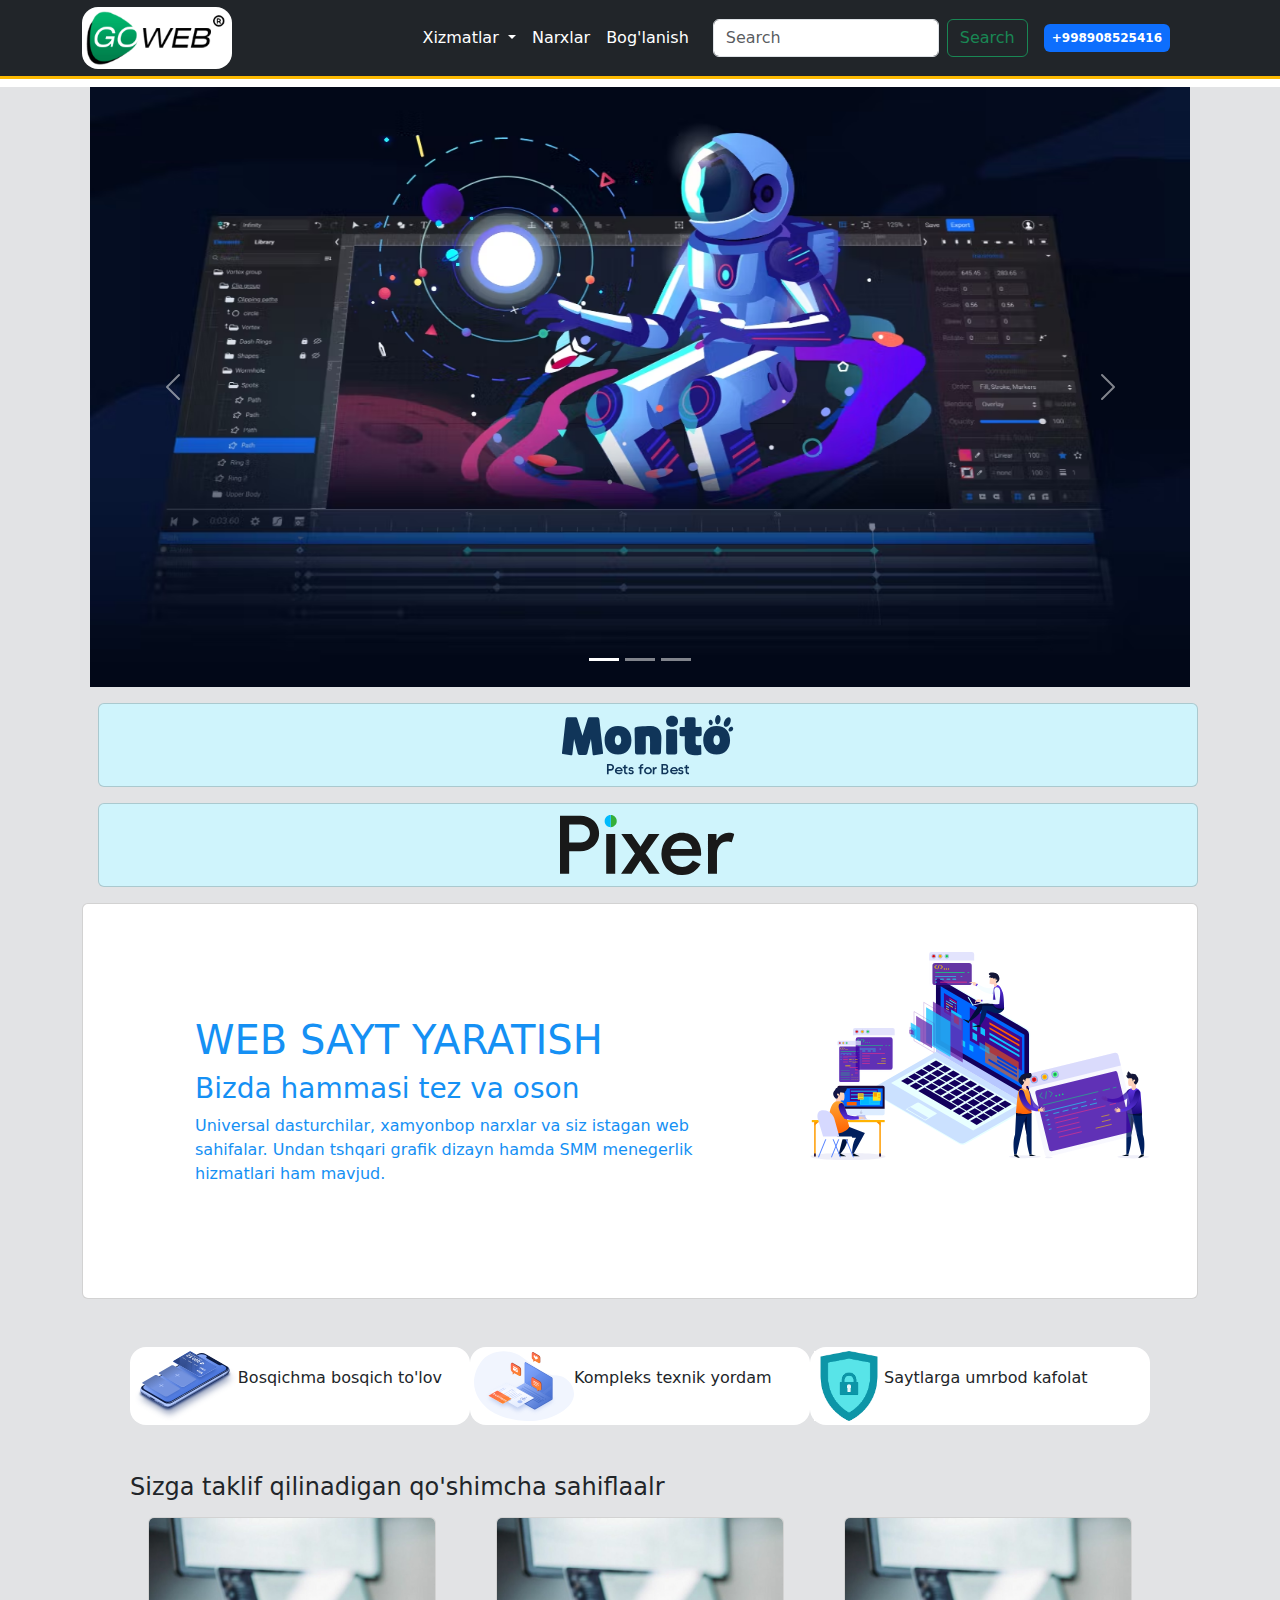
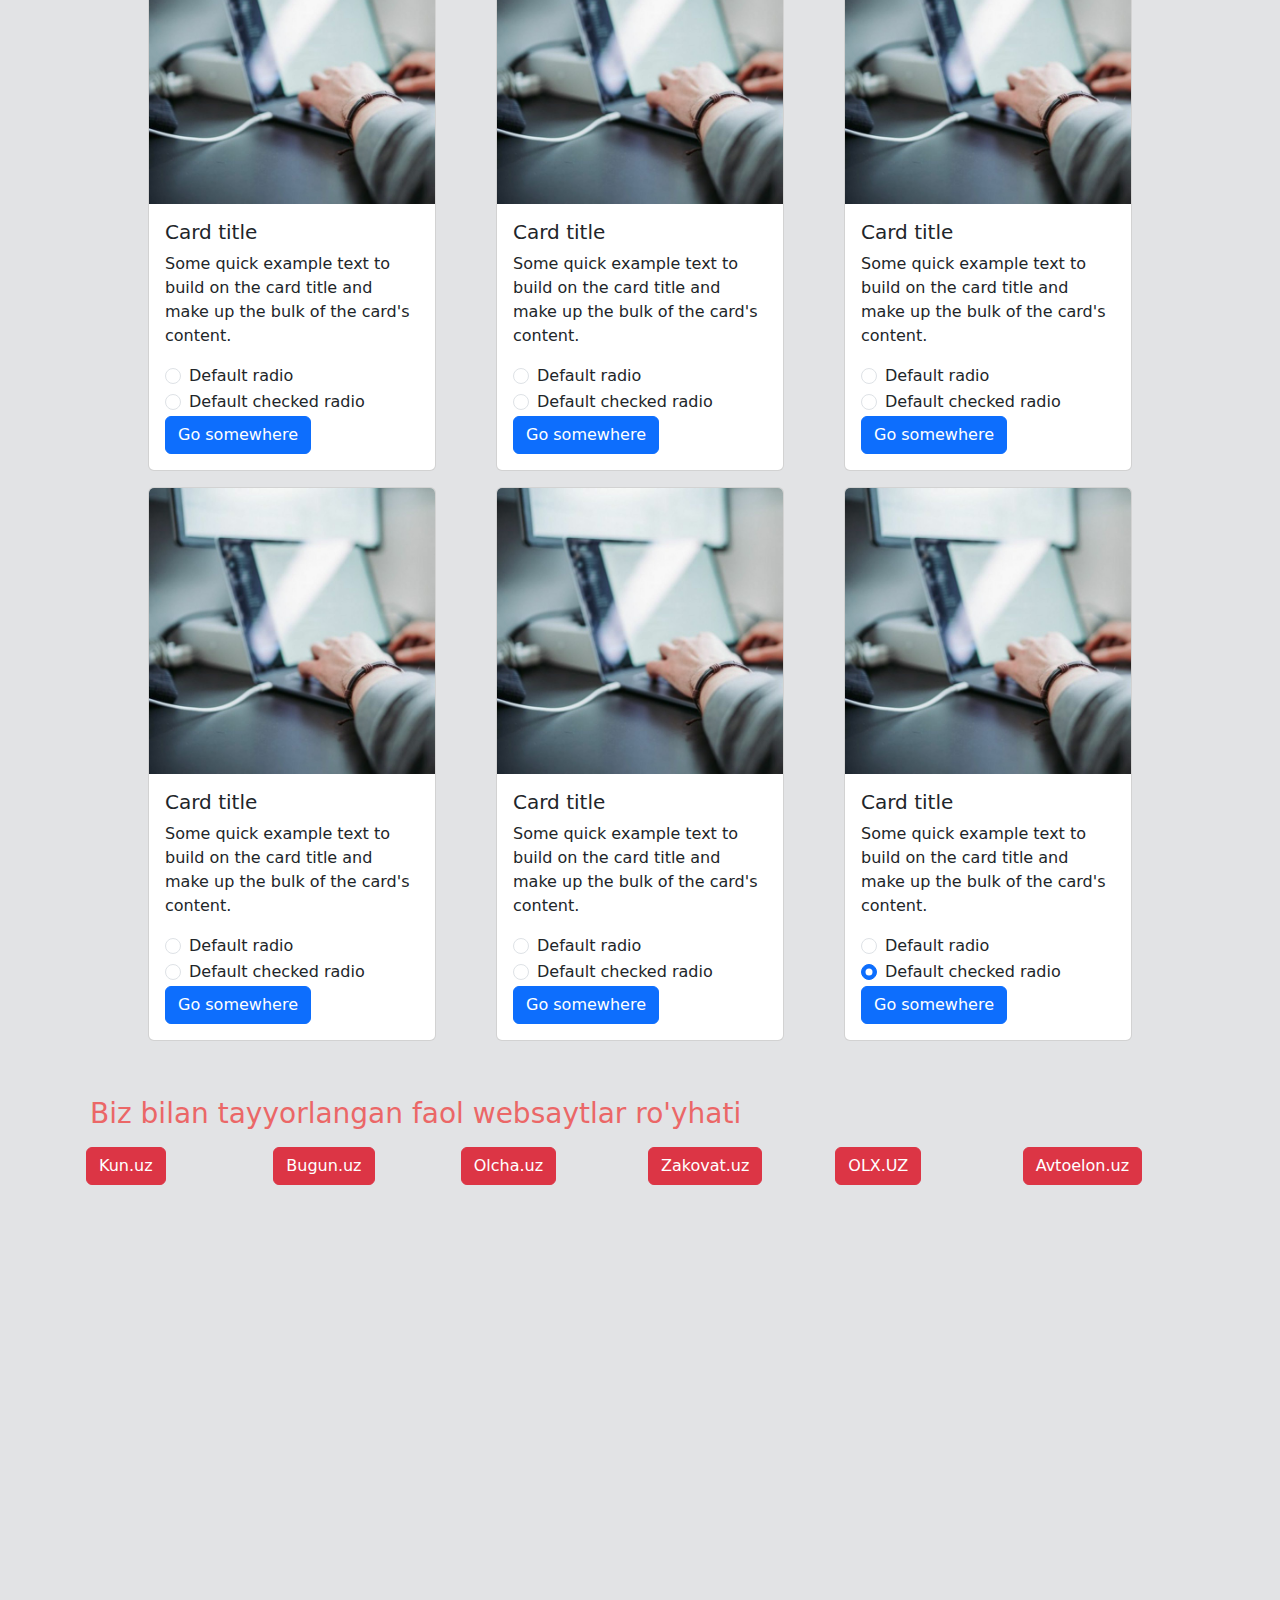
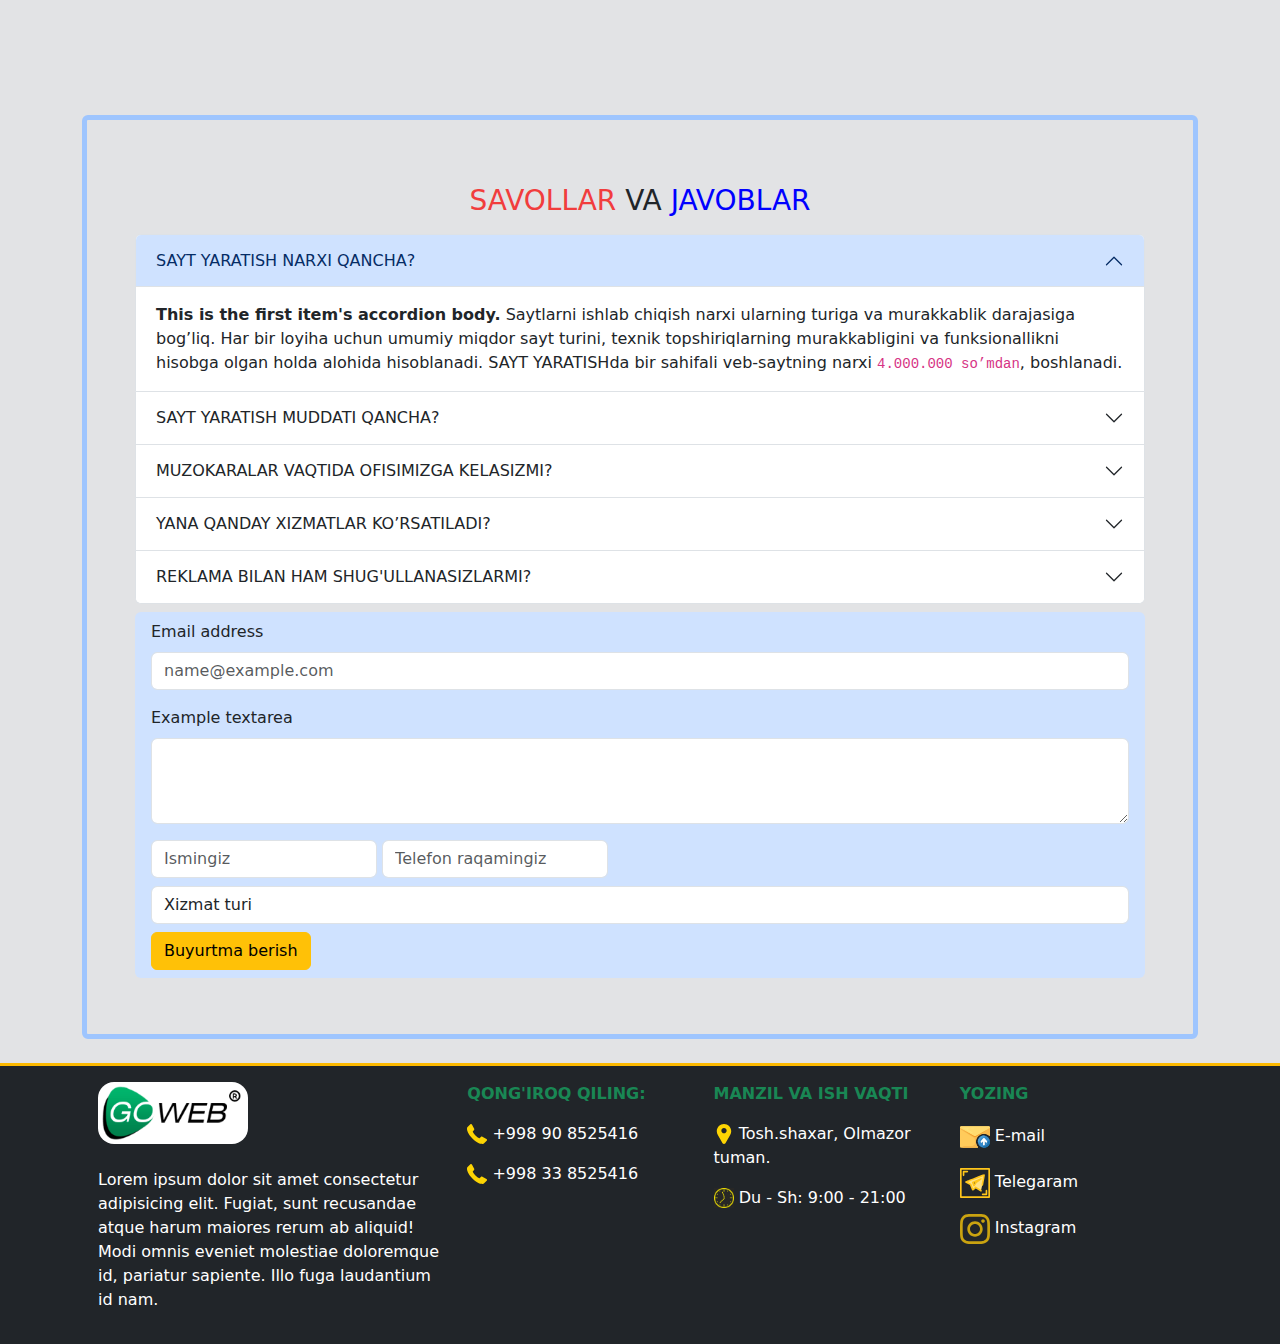
<file: index.html>
<!DOCTYPE html>
<html lang="en">

<head>
    <meta charset="UTF-8">
    <meta http-equiv="X-UA-Compatible" content="IE=edge">
    <meta name="viewport" content="width=device-width, initial-scale=1.0">
    <link href="https://cdn.jsdelivr.net/npm/bootstrap@5.3.0-alpha1/dist/css/bootstrap.min.css" rel="stylesheet"
        integrit4="sha384-GLhlTQ8iRABdZLl6O3oVMWSktQOp6b7In1Zl3/Jr59b6EGGoI1aFkw7cmDA6j6gD" crossorigin="anonymous">
    <link href="https://cdn.jsdelivr.net/npm/bootstrap@5.3.0-alpha1/dist/css/bootstrap.min.css" rel="stylesheet"
        integrity="sha384-GLhlTQ8iRABdZLl6O3oVMWSktQOp6b7In1Zl3/Jr59b6EGGoI1aFkw7cmDA6j6gD" crossorigin="anonymous">
    <!-- <link rel ="steet" hre-top=" ./styles/css/main.css"> -->
    <title>Document</title>
    <style>
        .bakgraund{
            background-color: rgb(203, 198, 198);
        }
        .border1{
            border-top: 3px solid #fcb900;
        }
        .border2{
            border-bottom: 3px solid #fcb900;
        }
    </style>
</head>

<body>
    <div class="border2 bg-dark">

    
    <header class="container-md d-flex  align-items-center justify-content-between">
        <nav class="">
            <a  href="./index.html"><img class="p-1  rounded-4 bg-white" src="./imge/logo.png" width="150" alt="reand"></a>

        </nav>
        <nav class="navbar navbar-expand-lg  ">
            <div class="container-fluid">
                <button class="navbar-toggler" type="button" data-bs-toggle="collapse"
                    data-bs-target="#navbarSupportedContent" aria-controls="navbarSupportedContent"
                    aria-expanded="false" aria-label="Toggle navigation">
                    <span class="navbar-toggler-icon"></span>
                </button>
                <div class="collapse navbar-collapse" id="navbarSupportedContent">
                    <ul class="navbar-nav me-auto mb-2 mb-lg-0">
                        <li class="nav-item dropdown">
                            <a class="nav-link dropdown-toggle text-white" href="#" role="button" data-bs-toggle="dropdown"
                                aria-expanded="false">
                               Xizmatlar
                            </a>
                            <ul class="dropdown-menu">
                                <li><a class="dropdown-item" href="#">SAYT YARATISH</a></li>
                                <li><a class="dropdown-item" href="#">SAYT RIVOJLANTIRISH VA REKLAMA</a></li>
                                <li>
                                </li>
                                <li><a class="dropdown-item" href="#">QO'LLAB QUVVATLASH</a></li>
                                <li><a class="dropdown-item" href="#">BOT VA MOBIL ILOVA YARATISH</a></li>
                                <li><a class="dropdown-item" href="#">BRENDING</a></li>
                                <li><a class="dropdown-item" href="#">SMM XIZMATLARI</a></li>
                            </ul>
                        </li>
                        <li class="nav-item">
                            <a class="nav-link active text-white" aria-current="page" href="./narxlar.html">Narxlar</a>
                        </li>
                        <li class="nav-item">
                            <a class="nav-link text-white" href="./bog'lanish.html">Bog'lanish</a>
                        </li>
                        
                        <li class="nav-item">
                            <a class="nav-link disabled"></a>
                        </li>
                    </ul>
                    <form class="d-flex" role="search">
                        <input class="form-control me-2" type="search" placeholder="Search" aria-label="Search">
                        <button class="btn btn-outline-success" type="submit">Search</button>
                    </form>
                    <div class="p-3">
                        <a class="bg-primary p-2 badge text-bg-primary" style="text-decoration: none;" href="tel:998908525416">+998908525416</a>
                    </div>
                </div>
            </div>
        </nav>

    </header>
</div>
   <div class=" bg-secondary-subtle">
    <section class="container-md m">
        <div id="carouselExampleIndicators" class="carousel slide m-2">
            <div class="carousel-indicators">
                <button type="button" data-bs-target="#carouselExampleIndicators" data-bs-slide-to="0" class="active"
                    aria-current="true" aria-label="Slide 1"></button>
                <button type="button" data-bs-target="#carouselExampleIndicators" data-bs-slide-to="1"
                    aria-label="Slide 2"></button>
                <button type="button" data-bs-target="#carouselExampleIndicators" data-bs-slide-to="2"
                    aria-label="Slide 3"></button>
            </div>
            <div class="carousel-inner" style="margin:0;">
                <div class="carousel-item active">
                    <img src="./imge/pp.avif" class="d-block w-100" height="600" alt="...">
                </div>
                <div class="carousel-item">
                    <img src="./imge/po.jpg" class="d-block w-100" height="600" alt="...">
                </div>
                <div class="carousel-item">
                    <img src="./imge/pi.jpg" class="d-block w-100" height="600" alt="...">
                </div>
            </div>
            <button class="carousel-control-prev" type="button" data-bs-target="#carouselExampleIndicators"
                data-bs-slide="prev">
                <span class="carousel-control-prev-icon" aria-hidden="true"></span>
                <span class="visually-hidden">Previous</span>
            </button>
            <button class="carousel-control-next" type="button" data-bs-target="#carouselExampleIndicators"
                data-bs-slide="next">
                <span class="carousel-control-next-icon" aria-hidden="true"></span>
                <span class="visually-hidden">Next</span>
            </button>
        </div>
        <div class="justify-content-around m-2 row ">
            <div class="m-2 card bg-info-subtle text-center rounded p-1"><a class="btn  "
                    href="https://fabulous-mermaid-b9a0db.netlify.app"><img src="./imge/Frame.svg" height="60"
                        alt=""></a></div>
            <div class="m-2 card bg-info-subtle text-center rounded p-1"><a class="btn  "
                    href="https://n-93-1-oy-imtihon.netlify.app/"><img src="./imge/pixer-logo.svg" height="60"
                        alt=""></a></div>
        </div>

    </section>
    <section class="container-md  ">
        <div class="card p-5 mb-3 d-flex justify-content-between" style="max-width: 1300px; color:rgb(21, 144, 244)">
            <div class="row g-0">
                <div class="col-md-8 p-5">
                    <div class="card-body">
                        <h1 class="card-title">WEB SAYT YARATISH</h1>
                        <H3 class="card-title">Bizda hammasi tez va oson</H3>
                        <p class="card-text">Universal dasturchilar, xamyonbop narxlar va siz istagan web sahifalar.
                            Undan tshqari grafik dizayn
                            hamda SMM menegerlik hizmatlari ham mavjud.</p>
                    </div>
                </div>
                <div class="col-md-4 ">
                    <img src="./imge/section-1-bg.svg" width="700" class="img-fluid rounded-start" alt="...">
                </div>
            </div>
        </div>

        <div class="justify-content-around m-5 row">
            <div class="d-flex align-items-center p-1 rounded-4 bg-white d-flex col">
                <img src="./imge/FirstScreenDigital.svg" height="70" alt="">
                <p>Bosqichma bosqich to'lov</p>
            </div>
            <div class="d-flex align-items-center p-1 rounded-4 bg-white d-flex col">
                <img src="./imge/rkoNew.svg" height="70" alt="">
                <p>Kompleks texnik yordam</p>
            </div>
            <div class="d-flex align-items-center p-1 rounded-4 bg-white d-flex col">
                <img src="./imge/images (1).png" height="70" alt="">
                <p>Saytlarga umrbod kafolat</p>
            </div>
        </div>
    </section>
    <section class="container-md  ">
        <div class="m-5 w-150">
            <h4>Sizga taklif qilinadigan qo'shimcha sahiflaalr</h4>
            <div class="row justify-content-around ">
                <div class="p-0 m-2 card" style="width: 18rem;">

                    <img src="./imge/IMG_20200121_200524_089.jpg" class="card-img-top" alt="...">
                    <div class="card-body">
                        <h5 class="card-title">Card title</h5>
                        <p class="card-text">Some quick example text to build on the card title and make up the bulk of
                            the card's content.</p>
                        <div class="form-check">
                            <input class="form-check-input" type="radio" name="flexRadioDefault" id="flexRadioDefault1">
                            <label class="form-check-label" for="flexRadioDefault1">
                                Default radio
                            </label>
                        </div>
                        <div class="form-check">
                            <input class="form-check-input" type="radio" name="flexRadioDefault" id="flexRadioDefault2"
                                checked>
                            <label class="form-check-label" for="flexRadioDefault2">
                                Default checked radio
                            </label>
                        </div>
                        <a href="./first.html" class="btn btn-primary">Go somewhere</a>
                    </div>
                </div>
                <div class="p-0 m-2 card" style="width: 18rem;">

                    <img src="./imge/IMG_20200121_200524_089.jpg" class="card-img-top" alt="...">
                    <div class="card-body">
                        <h5 class="card-title">Card title</h5>
                        <p class="card-text">Some quick example text to build on the card title and make up the bulk of
                            the card's content.</p>
                        <div class="form-check">
                            <input class="form-check-input" type="radio" name="flexRadioDefault" id="flexRadioDefault1">
                            <label class="form-check-label" for="flexRadioDefault1">
                                Default radio
                            </label>
                        </div>
                        <div class="form-check">
                            <input class="form-check-input" type="radio" name="flexRadioDefault" id="flexRadioDefault2"
                                checked>
                            <label class="form-check-label" for="flexRadioDefault2">
                                Default checked radio
                            </label>
                        </div>
                        <a href="./second.html" class="btn btn-primary">Go somewhere</a>
                    </div>
                </div>
                <div class="p-0 m-2 card" style="width: 18rem;">

                    <img src="./imge/IMG_20200121_200524_089.jpg" class="card-img-top" alt="...">
                    <div class="card-body">
                        <h5 class="card-title">Card title</h5>
                        <p class="card-text">Some quick example text to build on the card title and make up the bulk of
                            the card's content.</p>
                        <div class="form-check">
                            <input class="form-check-input" type="radio" name="flexRadioDefault" id="flexRadioDefault1">
                            <label class="form-check-label" for="flexRadioDefault1">
                                Default radio
                            </label>
                        </div>
                        <div class="form-check">
                            <input class="form-check-input" type="radio" name="flexRadioDefault" id="flexRadioDefault2"
                                checked>
                            <label class="form-check-label" for="flexRadioDefault2">
                                Default checked radio
                            </label>
                        </div>
                        <a href="./third.html" class="btn btn-primary">Go somewhere</a>
                    </div>
                </div>
            </div>
            <div class="row justify-content-around ">
                <div class="p-0 m-2 card" style="width: 18rem;">

                    <img src="./imge/IMG_20200121_200524_089.jpg" class="card-img-top" alt="...">
                    <div class="card-body">
                        <h5 class="card-title">Card title</h5>
                        <p class="card-text">Some quick example text to build on the card title and make up the bulk of
                            the card's content.</p>
                        <div class="form-check">
                            <input class="form-check-input" type="radio" name="flexRadioDefault" id="flexRadioDefault1">
                            <label class="form-check-label" for="flexRadioDefault1">
                                Default radio
                            </label>
                        </div>
                        <div class="form-check">
                            <input class="form-check-input" type="radio" name="flexRadioDefault" id="flexRadioDefault2"
                                checked>
                            <label class="form-check-label" for="flexRadioDefault2">
                                Default checked radio
                            </label>
                        </div>
                        <a href="./fourth.html" class="btn btn-primary">Go somewhere</a>
                    </div>
                </div>
                <div class="p-0 m-2 card" style="width: 18rem;">

                    <img src="./imge/IMG_20200121_200524_089.jpg" class="card-img-top" alt="...">
                    <div class="card-body">
                        <h5 class="card-title">Card title</h5>
                        <p class="card-text">Some quick example text to build on the card title and make up the bulk of
                            the card's content.</p>
                        <div class="form-check">
                            <input class="form-check-input" type="radio" name="flexRadioDefault" id="flexRadioDefault1">
                            <label class="form-check-label" for="flexRadioDefault1">
                                Default radio
                            </label>
                        </div>
                        <div class="form-check">
                            <input class="form-check-input" type="radio" name="flexRadioDefault" id="flexRadioDefault2"
                                checked>
                            <label class="form-check-label" for="flexRadioDefault2">
                                Default checked radio
                            </label>
                        </div>
                        <a href="./fifth.html" class="btn btn-primary">Go somewhere</a>
                    </div>
                </div>
                <div class="p-0 m-2 card" style="width: 18rem;">

                    <img src="./imge/IMG_20200121_200524_089.jpg" class="card-img-top" alt="...">
                    <div class="card-body">
                        <h5 class="card-title">Card title</h5>
                        <p class="card-text">Some quick example text to build on the card title and make up the bulk of
                            the card's content.</p>
                        <div class="form-check">
                            <input class="form-check-input" type="radio" name="flexRadioDefault" id="flexRadioDefault1">
                            <label class="form-check-label" for="flexRadioDefault1">
                                Default radio
                            </label>
                        </div>
                        <div class="form-check">
                            <input class="form-check-input" type="radio" name="flexRadioDefault" id="flexRadioDefault2"
                                checked>
                            <label class="form-check-label" for="flexRadioDefault2">
                                Default checked radio
                            </label>
                        </div>
                        <a href="./zero.html" class="btn btn-primary">Go somewhere</a>
                    </div>
                </div>
            </div>
        </div>
        
    </section>
    <section class="container-md  ">
        <div class="m-2">

       
        <div class="row justify-content-around ">
            <h3 style="color: rgb(235, 103, 103);">Biz bilan tayyorlangan faol websaytlar ro'yhati</h3>
            <div class="col p-2"><a class="btn btn-danger" href="https://kun.uz/">Kun.uz</a></div>
            <div class="col p-2"><a class="btn btn-danger" href="https://bugun.uz/">Bugun.uz</a></div>
            <div class="col p-2"><a class="btn btn-danger" href="https://olcha.uz/ru">Olcha.uz</a></div>
            <div class="col p-2"><a class="btn btn-danger" href="https://zakovat.uz/">Zakovat.uz</a></div>
            <div class="col p-2"><a class="btn btn-danger" href="https://www.olx.uz/">OLX.UZ</a></div>
            <div class="col p-2"><a class="btn btn-danger"
                    href="https://avtoelon.uz/?utm_source=google&utm_medium=cpc&utm_campaign=10106798340_brand_avtoelon_eng&utm_content=436464226001||99525276417||&utm_term=avtoelon%20uz&gclid=CjwKCAiA5sieBhBnEiwAR9oh2kJx1v1W6-1t1qCqbl1cnUDd2pGbHLyQ7zZg_87FhZeD7yjfRnzbmBoC17gQAvD_BwE">Avtoelon.uz</a>
            </div>
        </div>
        <div class="row  sha384-GLhlTQ8iRABdZLl6O3oVMWSktQOp6b7In1Zl3 justify-content-around">
            <div class="col">
                <iframe width="400" style="border-radius: 12px;" height="250"
                    src="https://www.youtube.com/embed/XYxyZ7B6qnI" title="YouTube video player" frameborder="0"
                    allow="accelerometer; autoplay; clipboard-write; encrypted-media; gyroscope; picture-in-picture; web-share"
                    allowfullscreen></iframe>

            </div>
            <div class="col">
                <iframe width="400" style="border-radius: 12px;" height="250"
                    src="https://www.youtube.com/embed/XYxyZ7B6qnI" title="YouTube video player" frameborder="0"
                    allow="accelerometer; autoplay; clipboard-write; encrypted-media; gyroscope; picture-in-picture; web-share"
                    allowfullscreen></iframe>

            </div>
            <div class="col">
                <iframe width="400" style="border-radius: 12px;" height="250"
                    src="https://www.youtube.com/embed/XYxyZ7B6qnI" title="YouTube video player" frameborder="0"
                    allow="accelerometer; autoplay; clipboard-write; encrypted-media; gyroscope; picture-in-picture; web-share"
                    allowfullscreen></iframe>

            </div>

        </div>
    </div>
    </section>
    <section class="container-md  ">
        <div class="border border-5 border-primary-subtle rounded  p-5">
            <div class="">
                <h3 class="m-3 text-center"><span style="color: rgb(241, 61, 61);">SAVOLLAR</span> VA <span
                        style="color:blue ;">JAVOBLAR</span></h3>
                <div class="accordion" id="accordionPanelsStayOpenExample">
                    <div class="accordion-item">
                        <h2 class="accordion-header" id="panelsStayOpen-headingOne">
                            <button class="accordion-button" type="button" data-bs-toggle="collapse"
                                data-bs-target="#panelsStayOpen-collapseOne" aria-expanded="true"
                                aria-controls="panelsStayOpen-collapseOne">
                                SAYT YARATISH NARXI QANCHA?
                            </button>
                        </h2>
                        <div id="panelsStayOpen-collapseOne" class="accordion-collapse collapse show"
                            aria-labelledby="panelsStayOpen-headingOne">
                            <div class="accordion-body">
                                <strong>This is the first item's accordion body.</strong> Saytlarni ishlab chiqish narxi
                                ularning turiga va murakkablik darajasiga bog’liq. Har bir loyiha uchun umumiy miqdor
                                sayt
                                turini, texnik topshiriqlarning murakkabligini va funksionallikni hisobga olgan holda
                                alohida hisoblanadi. SAYT YARATISHda bir sahifali veb-saytning narxi

                                <code> 4.000.000 so’mdan</code>, boshlanadi.
                            </div>
                        </div>
                    </div>
                    <div class="accordion-item">
                        <h2 class="accordion-header" id="panelsStayOpen-headingTwo">
                            <button class="accordion-button collapsed" type="button" data-bs-toggle="collapse"
                                data-bs-target="#panelsStayOpen-collapseTwo" aria-expanded="false"
                                aria-controls="panelsStayOpen-collapseTwo">
                                SAYT YARATISH MUDDATI QANCHA?
                            </button>
                        </h2>
                        <div id="panelsStayOpen-collapseTwo" class="accordion-collapse collapse"
                            aria-labelledby="panelsStayOpen-headingTwo">
                            <div class="accordion-body">
                                <strong>This is the second item's accordion body.</strong>To’liq tayyor holdagi
                                veb-saytlarni yaratish muddati xar xil bo’lishi va loyiha turiga qarab farq qilishi
                                mumkin.
                                Eng oddiy saytni ishga tushirish uchun
                                <code> 7 ish kuni </code>kerak bo’ladi.
                            </div>
                        </div>
                    </div>
                    <div class="accordion-item">
                        <h2 class="accordion-header" id="panelsStayOpen-headingThree">
                            <button class="accordion-button collapsed" type="button" data-bs-toggle="collapse"
                                data-bs-target="#panelsStayOpen-collapseThree" aria-expanded="false"
                                aria-controls="panelsStayOpen-collapseThree">
                                MUZOKARALAR VAQTIDA OFISIMIZGA KELASIZMI?
                            </button>
                        </h2>
                        <div id="panelsStayOpen-collapseThree" class="accordion-collapse collapse"
                            aria-labelledby="panelsStayOpen-headingThree">
                            <div class="accordion-body">
                                <strong>This is the third item's accordion body.</strong>Ha, albatta. Tafsilotlarini
                                muhokama qilish uchun ofisizga tashrif buyurishdan xursand bo’lamiz.
                            </div>
                        </div>
                    </div>
                    <div class="accordion-item">
                        <h2 class="accordion-header" id="panelsStayOpen-headingThree">
                            <button class="accordion-button collapsed" type="button" data-bs-toggle="collapse"
                                data-bs-target="#panelsStayOpen-collapseThree" aria-expanded="false"
                                aria-controls="panelsStayOpen-collapseThree">
                                YANA QANDAY XIZMATLAR KO’RSATILADI?
                            </button>
                        </h2>
                        <div id="panelsStayOpen-collapseThree" class="accordion-collapse collapse"
                            aria-labelledby="panelsStayOpen-headingThree">
                            <div class="accordion-body">
                                <strong>This is the third item's accordion body.</strong>SAYT YARATISH raqamli agentligi
                                mijozlarga internet-loyihalarni ishlab chiqish va rivojlantirish bo’yicha xizmatlarning
                                to’liq paketini taqdim etishni kafolatlaydi. Ushbu standart xizmatlardan tashqari, biz
                                «Xizmatlar» bo’limida topishingiz mumkin bo’lgan bir nechta boshqa sohalar bo’yicha
                                ishlaymiz.
                            </div>
                        </div>
                    </div>
                    <div class="accordion-item">
                        <h2 class="accordion-header" id="panelsStayOpen-headingThree">
                            <button class="accordion-button collapsed" type="button" data-bs-toggle="collapse"
                                data-bs-target="#panelsStayOpen-collapseThree" aria-expanded="false"
                                aria-controls="panelsStayOpen-collapseThree">
                                REKLAMA BILAN HAM SHUG'ULLANASIZLARMI?
                            </button>
                        </h2>
                        <div id="panelsStayOpen-collapseThree" class="accordion-collapse collapse"
                            aria-labelledby="panelsStayOpen-headingThree">
                            <div class="accordion-body">
                                <strong>This is the third item's accordion body.</strong>Albatta, qidiruv tizimlari
                                (Google,
                                Yandex) va ijtimoiy tarmoqlarda (Facebook, Instagram) reklama berish xizmatini
                                ko’rsatamiz
                            </div>
                        </div>
                    </div>
                </div>
            </div>
            <div class="bg-primary-subtle rounded">
                <form action="/order" class="form" id="form" method="post"></form>
                <div class="p-2 m-2">
                    <div class="mb-3">
                        <label for="exampleFormControlInput1" class="form-label">Email address</label>
                        <input type="email" class="form-control" id="exampleFormControlInput1"
                            placeholder="name@example.com">
                    </div>
                    <div class="mb-3">
                        <label for="exampleFormControlTextarea1" class="form-label">Example textarea</label>
                        <textarea class="form-control" id="exampleFormControlTextarea1" rows="3"></textarea>
                    </div>

                    <label for="ism" class="form-label">
                        <input type="text" required="" class="form-control" name="ism" placeholder="Ismingiz">
                    </label>
                    <label for="telefon" class="form-label">
                        <input type="tel" required="" class="form-control" name="telefon"
                            placeholder="Telefon raqamingiz">
                    </label>
                    <select name="menu" required="" id="" class="form-control form-label">
                        <option value="Xizmat turi" selected="" disabled="">Xizmat turi</option>
                        <option value="Vebsayt tuzish">Vebsayt tuzish</option>
                        <option value="Telegram bot">Telegram bot</option>
                        <option value="SMM">SMM</option>
                        <option value="Grafik dizayn">Grafik dizayn</option>
                        <option value="CRM tizimlar">CRM tizimlar</option>
                    </select>
                    <button type="button" class="btn btn-warning" href="">Buyurtma berish</button>
                    </form>
                </div>
            </div>
        </div>
    </section>
    <br>
   </div>
    <footer class=" border1 bg-dark bg-warning">
        <div class=" container-md ">
            <div class="p-3 text-white row">

                <div class="brand col-md-4 ">
                    <a href="./index.html"><img src="./imge/logo.png" class="p-1  rounded-4 bg-white" width="150" alt="reand"></a>
                    <br>
                    <br>
                    <p class="">Lorem ipsum dolor sit amet consectetur adipisicing elit. Fugiat, sunt recusandae atque harum maiores rerum ab aliquid! Modi omnis eveniet molestiae doloremque id, pariatur sapiente. Illo fuga laudantium id nam.</p>
                </div>
                <div class="col">
                    <p><strong class="text-success">QONG'IROQ QILING:</strong></p>
                    <p><a class="text-white" style="text-decoration: none;" href="tel:998908525416"><img src="./imge/phone.svg" width="20" alt=""> +998 90 8525416</a></p>
                    <p><a class="text-white" style="text-decoration: none;" href="tel:998338525416"><img src="./imge/phone.svg" width="20" alt=""> +998 33 8525416</a></p>
                </div>
                <div class="col">
                    <p><strong class="text-success">MANZIL VA ISH VAQTI</strong></p>
                    <p><img src="./imge/pin.svg" width="20" alt=""> Tosh.shaxar, Olmazor tuman.</p>
                    <p><img src="./imge/PPO.png" width="20" alt=""> Du - Sh: 9:00 - 21:00</p>
                </div>
                <div class="col">
                    <p><strong class="text-success">YOZING</strong></p>
                    <p><a class="text-white" style="text-decoration: none;" href="email:qurbonaliabdusalomov.@gmail.com"><img src="./imge/email...svg" width="30" alt=""> E-mail</a></p>
                    <p> <a class="text-white" style="text-decoration: none;" href="https://t.me/TDTU_IAT"><img src="./imge/mm.svg" width="30" alt=""> Telegaram</a></p>
                    <p><a class="text-white" style="text-decoration: none;" href="
                        https://instagram.com/abdusalomov_qurbonali_?igshid=ZDdkNTZiNTM="><img src="./imge/insta.svg" width="30" alt=""> Instagram</a></p>
                </div>
            </div>
        </div>
    </footer>
    
    <script src="https://cdn.jsdelivr.net/npm/bootstrap@5.3.0-alpha1/dist/js/bootstrap.bundle.min.js"
        integrity="sha384-w76AqPfDkMBDXo30jS1Sgez6pr3x5MlQ1ZAGC+nuZB+EYdgRZgiwxhTBTkF7CXvN"
        crossorigin="anonymous"></script>
</body>

</html>
</file>
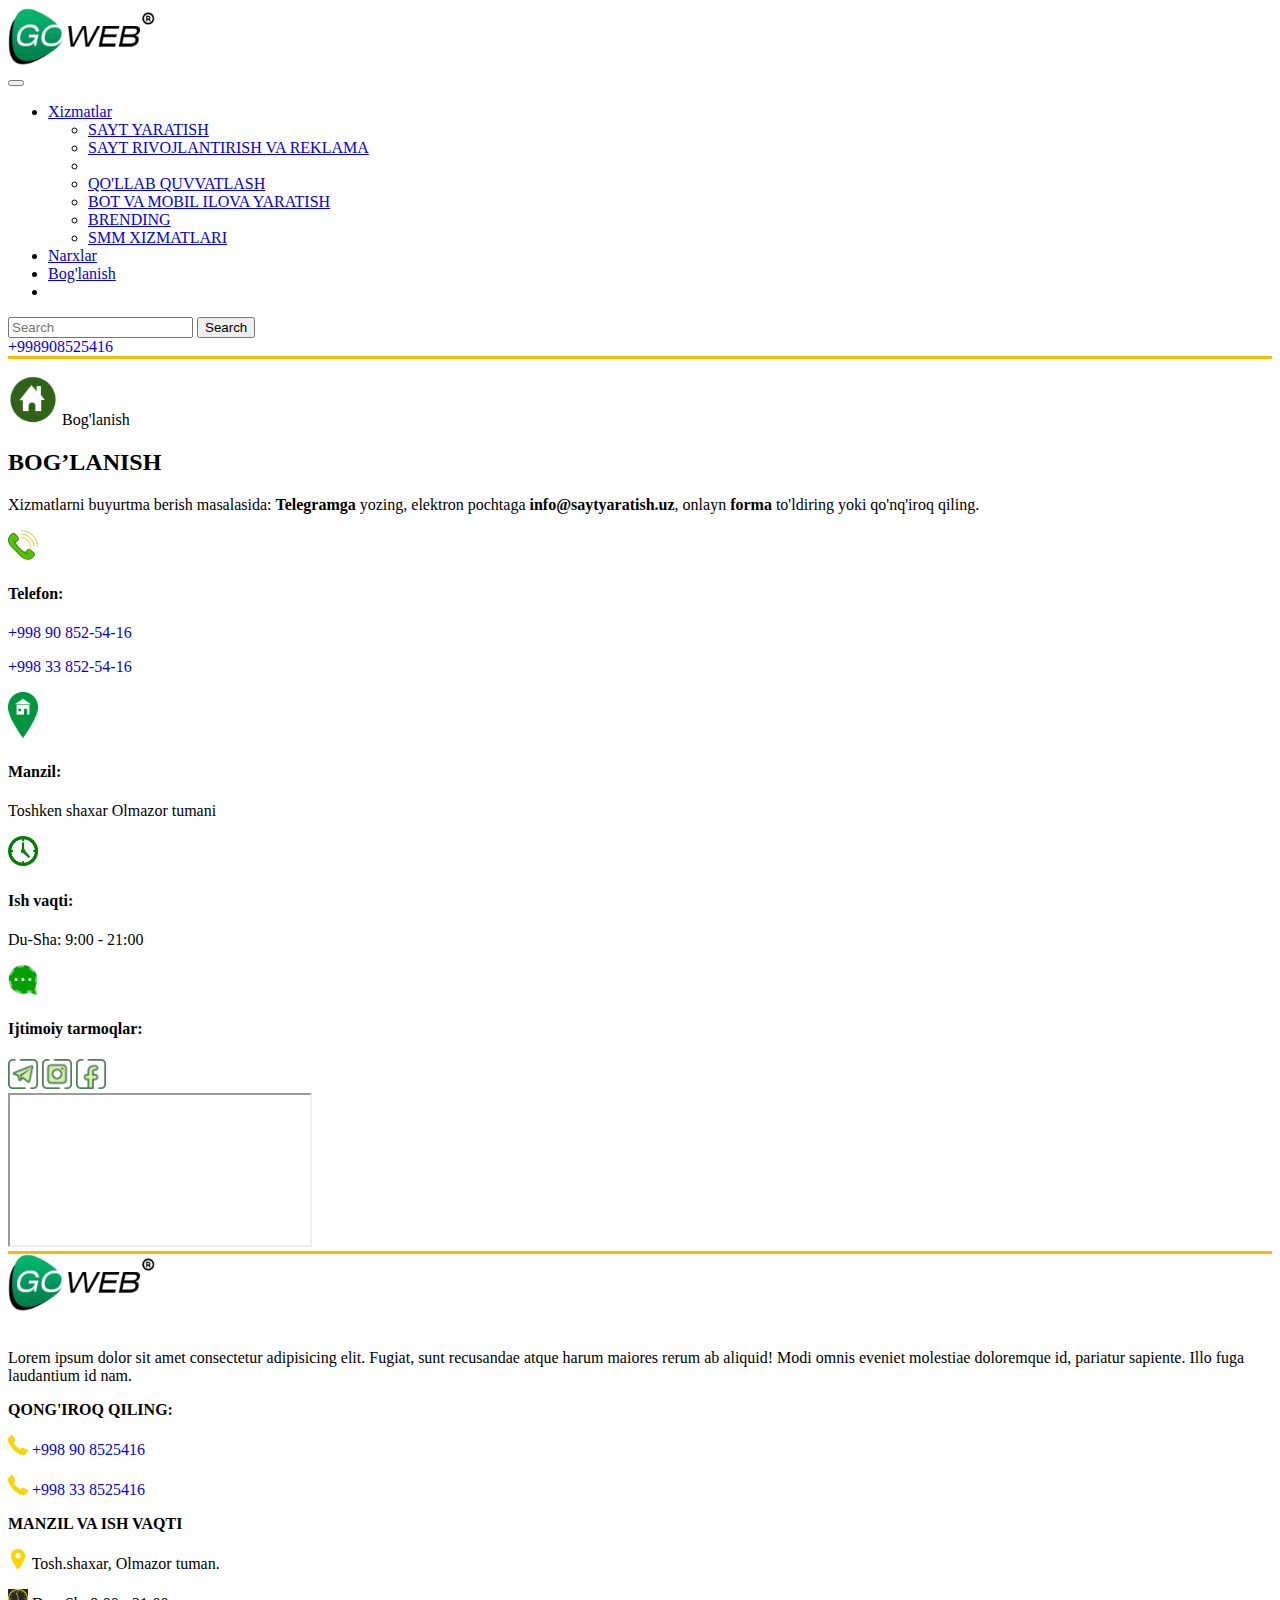
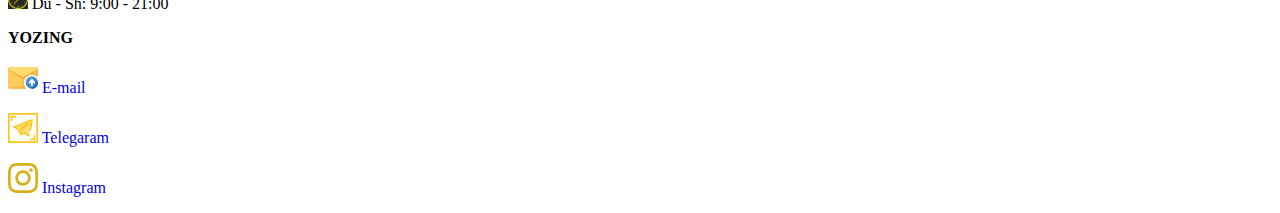
<file: bog'lanish.html>
<!DOCTYPE html>
<html lang="en">

<head>
    <meta charset="UTF-8">
    <meta http-equiv="X-UA-Compatible" content="IE=edge">
    <meta name="viewport" content="width=device-width, initial-scale=1.0">
    <link href="https://cdn.jsdelivr.net/npm/bootstrap@5.3.0-alpha1/dist/css/bootstrap.min.css" rel="stylesheet"
        integrity="sha384-GLhlTQ8iRABdZLl6O3oVMWSktQOp6b7In1Zl3/Jr59b6EGGoI1aFkw7cmDA6j6gD" crossorigin="anonymous">
    <title>Document</title>
    <style>
        .bakgraund {
            background-color: rgb(203, 198, 198);
        }

        .border1 {
            border-top: 3px solid #fcb900;
        }

        .border2 {
            border-bottom: 3px solid #fcb900;
        }
    </style>
</head>

<body>
    <div class="border2 bg-dark">


        <header class="container-md d-flex  align-items-center justify-content-between">
            <nav class="">
                <a href="./index.html"><img class="p-1  rounded-4 bg-white" src="./imge/logo.png" width="150"
                        alt="reand"></a>

            </nav>
            <nav class="navbar navbar-expand-lg  ">
                <div class="container-fluid">
                    <button class="navbar-toggler" type="button" data-bs-toggle="collapse"
                        data-bs-target="#navbarSupportedContent" aria-controls="navbarSupportedContent"
                        aria-expanded="false" aria-label="Toggle navigation">
                        <span class="navbar-toggler-icon"></span>
                    </button>
                    <div class="collapse navbar-collapse" id="navbarSupportedContent">
                        <ul class="navbar-nav me-auto mb-2 mb-lg-0">
                            <li class="nav-item dropdown">
                                <a class="nav-link dropdown-toggle text-white" href="#" role="button"
                                    data-bs-toggle="dropdown" aria-expanded="false">
                                    Xizmatlar
                                </a>
                                <ul class="dropdown-menu">
                                    <li><a class="dropdown-item" href="#">SAYT YARATISH</a></li>
                                    <li><a class="dropdown-item" href="#">SAYT RIVOJLANTIRISH VA REKLAMA</a></li>
                                    <li>
                                    </li>
                                    <li><a class="dropdown-item" href="#">QO'LLAB QUVVATLASH</a></li>
                                    <li><a class="dropdown-item" href="#">BOT VA MOBIL ILOVA YARATISH</a></li>
                                    <li><a class="dropdown-item" href="#">BRENDING</a></li>
                                    <li><a class="dropdown-item" href="#">SMM XIZMATLARI</a></li>
                                </ul>
                            </li>
                            <li class="nav-item">
                                <a class="nav-link active text-white" aria-current="page"
                                    href="./narxlar.html">Narxlar</a>
                            </li>
                            <li class="nav-item">
                                <a class="nav-link text-white" href="./bog'lanish.html">Bog'lanish</a>
                            </li>

                            <li class="nav-item">
                                <a class="nav-link disabled"></a>
                            </li>
                        </ul>
                        <form class="d-flex" role="search">
                            <input class="form-control me-2" type="search" placeholder="Search" aria-label="Search">
                            <button class="btn btn-outline-success" type="submit">Search</button>
                        </form>
                        <div class="p-3">
                            <a class="bg-primary p-2 badge text-bg-primary" style="text-decoration: none;" href="tel:998908525416">+998908525416</a>
                        </div>
                    </div>
                </div>
            </nav>

        </header>
    </div>
    <main class=" bg-secondary-subtle">
        <section class="p-3 container-md">
            <p> <a href="./index.html"><img src="./imge/o;.jpg" width="50" alt=""></a> Bog'lanish</p>

            <h2><STRONg>BOG’LANISH</STRONg></h2>

            <p>Xizmatlarni buyurtma berish masalasida: <strong class="text-success">Telegramga</strong> yozing, elektron
                pochtaga <strong class="text-success">info@saytyaratish.uz</strong>, onlayn
                <strong class="text-success">forma</strong> to'ldiring yoki qo'nq'iroq qiling.
            </p>

        </section >
        
        <section class="container-md p-2">
            <div class="row">
                <div class="col-4">
                    <div class="p-1 d-flex align-items-start">
                        <img src="./imge/phone-svgrepo-com.svg" width="30" class="m-2" alt="">
                        <div>
                        <h4 class="">Telefon:</h4>
                        <p><a class="text-secondary-emphasis" style="text-decoration: none;" href="tel:998908525416">+998 90 852-54-16</a></p>
                        <p><a class="text-secondary-emphasis" style="text-decoration: none;" href="tel:998338525416">+998 33 852-54-16</a></p>
                        </div>
                    </div>
                    <div class="p-1 d-flex align-items-start">
                        <img src="./imge/loc.png" alt="" width="30" class="m-2">
                       <div>
                        <h4>Manzil:</h4>
                        <p class="text-secondary-emphasis">Toshken shaxar Olmazor tumani</p>
                       </div>
                    </div>
                    <div class="p-1 d-flex align-items-start">
                        <img src="./imge/clocp.png" alt="" width="30" class="m-2">
                        <div>
                            <h4>Ish vaqti:</h4>
                        <p class="text-secondary-emphasis">Du-Sha: 9:00 - 21:00</p>
                        </div>
                    </div>
                    <div class="p-1 d-flex align-items-start">
                        <img src="./imge/lov.png" alt="" width="30" class="m-2">
                        <div><h4>Ijtimoiy tarmoqlar:</h4>
                            <a class="p-2" href="https://t.me/TDTU_IAT"><img src="./imge/tel.png" width="30" alt=""></a>
                            <a class="p-2" href="https://instagram.com/abdusalomov_qurbonali_?igshid=ZDdkNTZiNTM=">
                                <img src="./imge/incta.png" width="30" alt=""></a>
                            <a class="p-2" href=""><img src="./imge/ffase.png" width="30" alt=""></a>
                        </div>
    
                    </div>
                </div>
                    <iframe class="col-8 carta" src="https://www.google.com/maps/embed?pb=!1m18!1m12!1m3!1d17377.160790538022!2d69.19202993655432!3d41.352795890578726!2m3!1f0!2f0!3f0!3m2!1i1024!2i768!4f13.1!3m3!1m2!1s0x38ae8c3da3c6e5c3%3A0x9882f2a6b7329d1d!2sTDTU!5e0!3m2!1sru!2s!4v1667630657919!5m2!1sru!2s" loading="lazy" referrerpolicy="no-referrer-when-downgrade" title="carta"></iframe>
                
            </div>

        </section>
    </main>

    <footer class=" border1 bg-dark bg-warning">
        <div class=" container-md ">
            <div class="p-3 text-white row">

                <div class="brand col-md-4 ">
                    <a href="./index.html"><img src="./imge/logo.png" class="p-1  rounded-4 bg-white" width="150"
                            alt="reand"></a>
                    <br>
                    <br>
                    <p class="">Lorem ipsum dolor sit amet consectetur adipisicing elit. Fugiat, sunt recusandae atque
                        harum maiores rerum ab aliquid! Modi omnis eveniet molestiae doloremque id, pariatur sapiente.
                        Illo fuga laudantium id nam.</p>
                </div>
                <div class="col">
                    <p><strong class="text-success">QONG'IROQ QILING:</strong></p>
                    <p><a class="text-white" style="text-decoration: none;" href="tel:998908525416"><img src="./imge/phone.svg" width="20" alt=""> +998
                            90 8525416</a></p>
                    <p><a class="text-white" style="text-decoration: none;" href="tel:998338525416"><img src="./imge/phone.svg" width="20" alt=""> +998
                            33 8525416</a></p>
                </div>
                <div class="col">
                    <p><strong class="text-success">MANZIL VA ISH VAQTI</strong></p>
                    <p><img src="./imge/pin.svg" width="20" alt=""> Tosh.shaxar, Olmazor tuman.</p>
                    <p><img src="./imge/PPO.png" width="20" alt=""> Du - Sh: 9:00 - 21:00</p>
                </div>
                <div class="col">
                    <p><strong class="text-success">YOZING</strong></p>
                    <p><a class="text-white" style="text-decoration: none;" href="email:qurbonaliabdusalomov.@gmail.com"><img src="./imge/email...svg"
                                width="30" alt=""> E-mail</a></p>
                    <p> <a class="text-white" style="text-decoration: none;" href="https://t.me/TDTU_IAT"><img src="./imge/mm.svg" width="30" alt="">
                            Telegaram</a></p>
                    <p><a class="text-white" style="text-decoration: none;" href="
                        https://instagram.com/abdusalomov_qurbonali_?igshid=ZDdkNTZiNTM="><img src="./imge/insta.svg"
                                width="30" alt=""> Instagram</a></p>
                </div>
            </div>
        </div>
    </footer>

    <script src="https://cdn.jsdelivr.net/npm/bootstrap@5.3.0-alpha1/dist/js/bootstrap.bundle.min.js"
        integrity="sha384-w76AqPfDkMBDXo30jS1Sgez6pr3x5MlQ1ZAGC+nuZB+EYdgRZgiwxhTBTkF7CXvN"
        crossorigin="anonymous"></script>

</body>

</html>
</file>
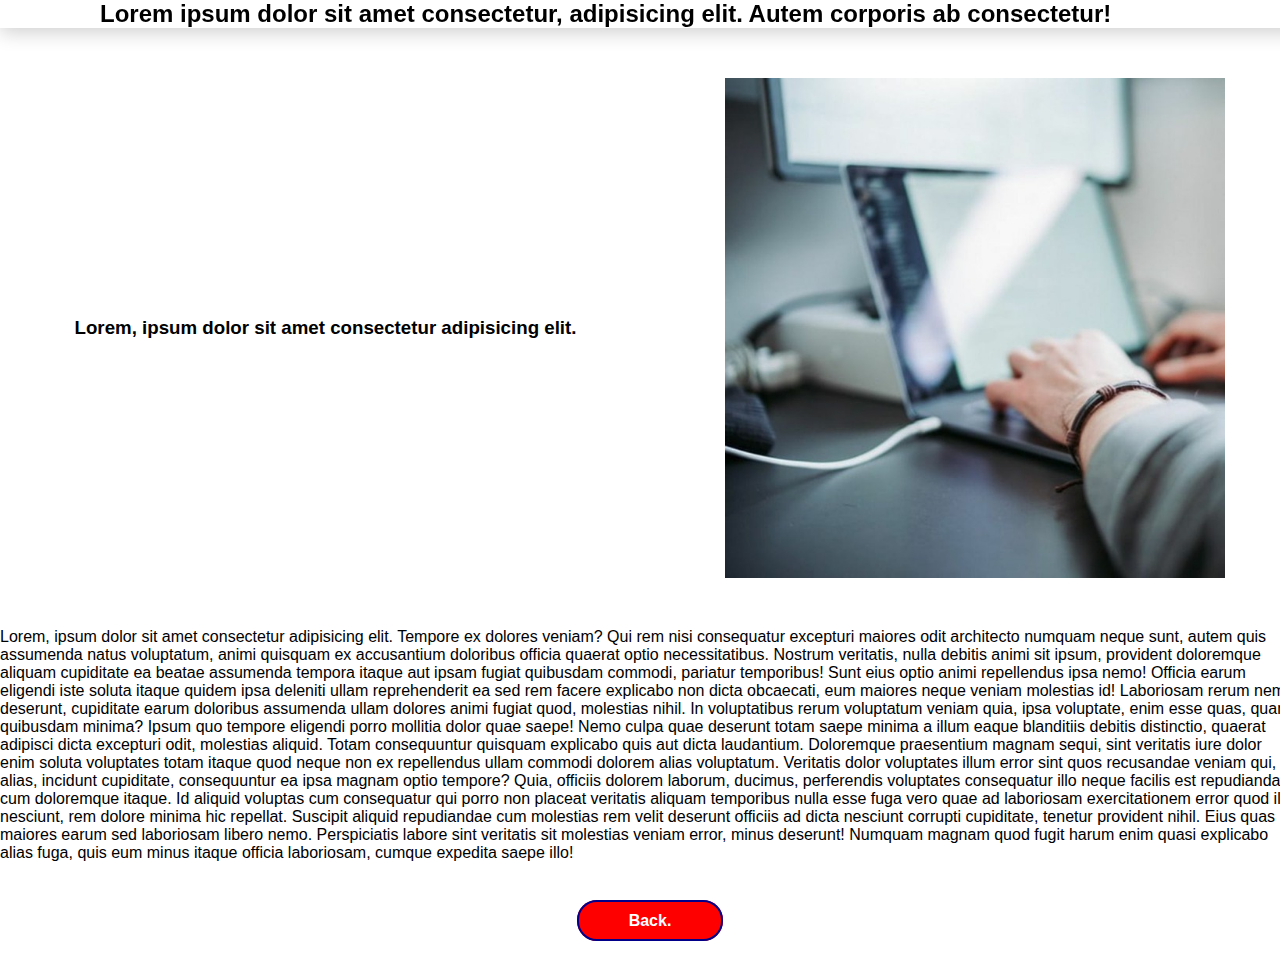
<file: fifth.html>
<!DOCTYPE html>
<html lang="en">

<head>
    <meta charset="UTF-8">
    <meta http-equiv="X-UA-Compatible" content="IE=edge">
    <meta name="viewport" content="width=device-width, initial-scale=1.0">
    <title>Document</title>
    <style>
        * {
            margin: 0;
            padding: 0;
            box-sizing: border-box;
            text-decoration: none;
            list-style: none;
        }

        body {
            font-family: sans-serif;

        }

        .container {
            width: 1300px;
            margin: 0 auto;
        }

        h3 {
            text-align: center;
            padding: 20px 0;
        }

        .header {
            width: 1300px;
            padding: 0 100px;
            display: flex;
            align-items: center;
            justify-content: space-between;
            position: sticky;
            top: 0;
            background-color: #FFF;
            z-index: 1;
            box-shadow: 0 4px 20px rgba(0, 0, 0, 0.2)
        }

        .flex {
            display: flex;
            align-items: center;
            justify-content: space-around;
            padding: 50px 0;
        }
        .orqaga{
            padding: 50px;
            text-align: center;
        }
        .link_c{
            color: white;
            padding: 10px 50px;
            background-color: red;
            border: 2px solid darkblue;
            border-radius: 20px;
        }
        .link_c:hover{
            color: blue;
            background-color: white;
            box-shadow: 0 4px 20px rgba(0, 0, 0, 0.6)
        }
    </style>
</head>

<body>
    <header class="header container">
        <nav class="navbar">
            <h2>Lorem ipsum dolor sit amet consectetur, adipisicing elit. Autem corporis ab consectetur!</h2>
        </nav>
    </header>
    <div class="container">

        <div class="flex">

            <h3>Lorem, ipsum dolor sit amet consectetur adipisicing elit. </h3>
            <img src="./imge/IMG_20200121_200524_089.jpg" width="500" alt="">
        </div>
        <div class="p">
            <p>Lorem, ipsum dolor sit amet consectetur adipisicing elit. Tempore ex dolores veniam? Qui rem nisi
                consequatur
                excepturi maiores odit architecto numquam neque sunt, autem quis assumenda natus voluptatum, animi
                quisquam
                ex
                accusantium doloribus officia quaerat optio necessitatibus. Nostrum veritatis, nulla debitis animi sit
                ipsum,
                provident doloremque aliquam cupiditate ea beatae assumenda tempora itaque aut ipsam fugiat quibusdam
                commodi,
                pariatur temporibus! Sunt eius optio animi repellendus ipsa nemo! Officia earum eligendi iste soluta
                itaque
                quidem ipsa deleniti ullam reprehenderit ea sed rem facere explicabo non dicta obcaecati, eum maiores
                neque
                veniam molestias id! Laboriosam rerum nemo deserunt, cupiditate earum doloribus assumenda ullam dolores
                animi
                fugiat quod, molestias nihil. In voluptatibus rerum voluptatum veniam quia, ipsa voluptate, enim esse
                quas,
                quam
                quibusdam minima? Ipsum quo tempore eligendi porro mollitia dolor quae saepe! Nemo culpa quae deserunt
                totam
                saepe minima a illum eaque blanditiis debitis distinctio, quaerat adipisci dicta excepturi odit,
                molestias
                aliquid. Totam consequuntur quisquam explicabo quis aut dicta laudantium. Doloremque praesentium magnam
                sequi,
                sint veritatis iure dolor enim soluta voluptates totam itaque quod neque non ex repellendus ullam
                commodi
                dolorem alias voluptatum. Veritatis dolor voluptates illum error sint quos recusandae veniam qui, alias,
                incidunt cupiditate, consequuntur ea ipsa magnam optio tempore? Quia, officiis dolorem laborum, ducimus,
                perferendis voluptates consequatur illo neque facilis est repudiandae cum doloremque itaque. Id aliquid
                voluptas
                cum consequatur qui porro non placeat veritatis aliquam temporibus nulla esse fuga vero quae ad
                laboriosam
                exercitationem error quod illo nesciunt, rem dolore minima hic repellat. Suscipit aliquid repudiandae
                cum
                molestias rem velit deserunt officiis ad dicta nesciunt corrupti cupiditate, tenetur provident nihil.
                Eius
                quas
                maiores earum sed laboriosam libero nemo. Perspiciatis labore sint veritatis sit molestias veniam error,
                minus
                deserunt! Numquam magnam quod fugit harum enim quasi explicabo alias fuga, quis eum minus itaque officia
                laboriosam, cumque expedita saepe illo!</p>
        </div>
        <div class="orqaga">
            <a class="link_c" href="./index.html"> <strong>Back.</strong></a>
        </div>
    </div>
</body>

</html>
</file>
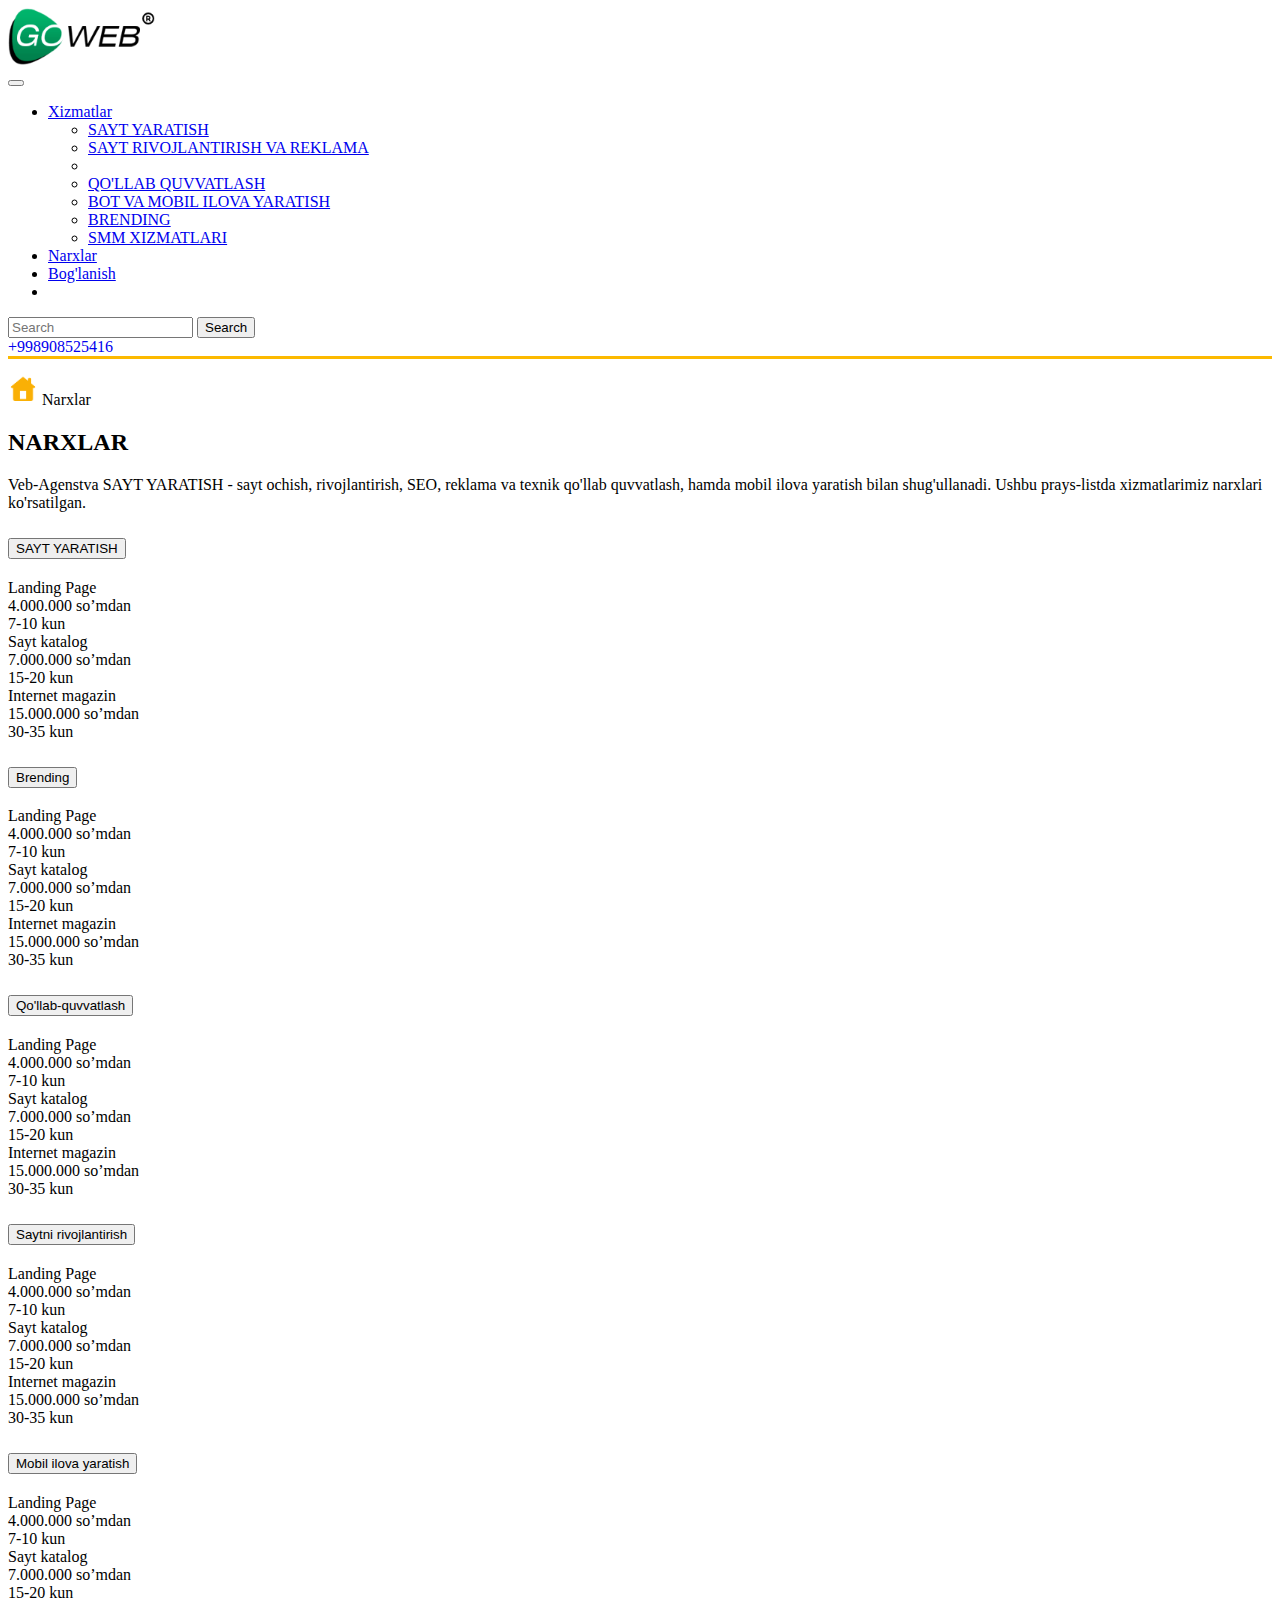
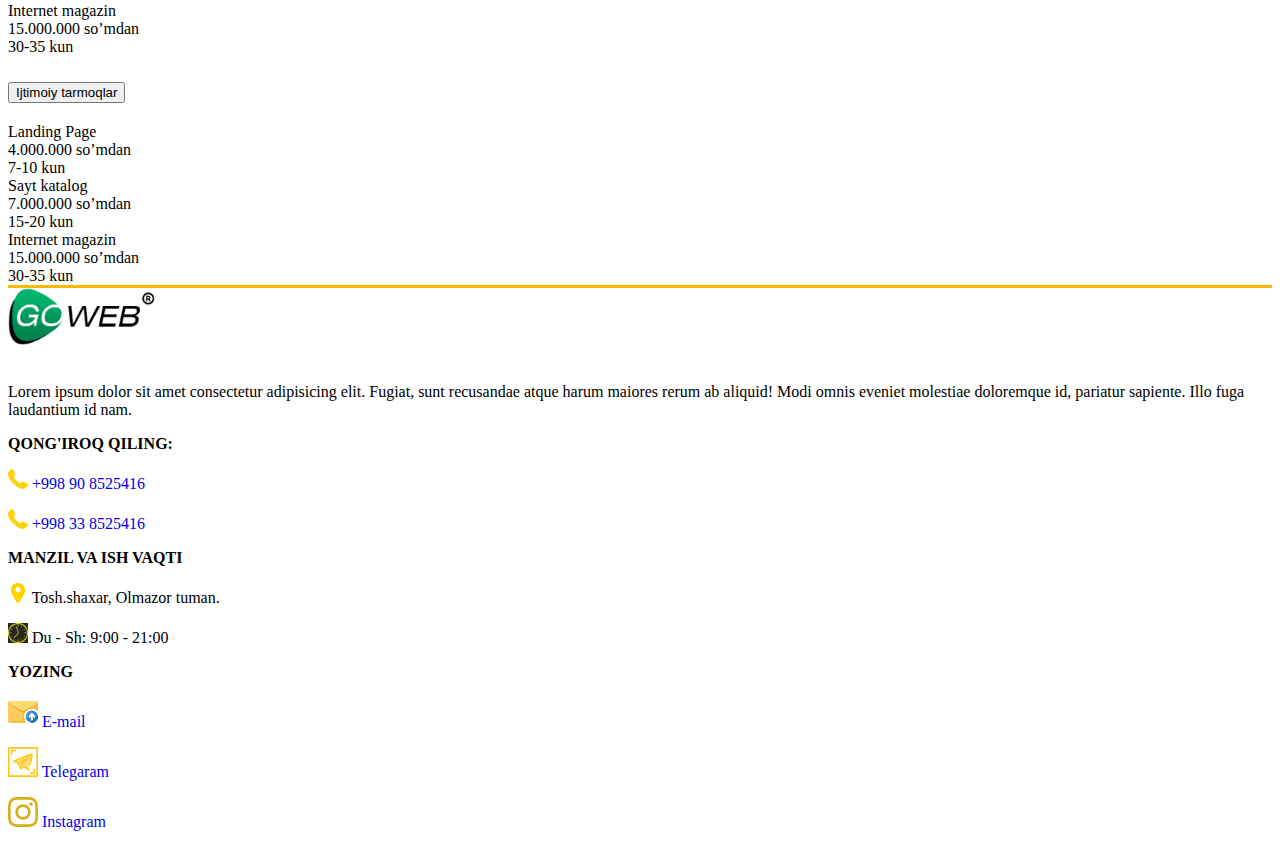
<file: narxlar.html>
<!DOCTYPE html>
<html lang="en">

<head>
    <meta charset="UTF-8">
    <meta http-equiv="X-UA-Compatible" content="IE=edge">
    <meta name="viewport" content="width=device-width, initial-scale=1.0">
    <link href="https://cdn.jsdelivr.net/npm/bootstrap@5.3.0-alpha1/dist/css/bootstrap.min.css" rel="stylesheet"
        integrity="sha384-GLhlTQ8iRABdZLl6O3oVMWSktQOp6b7In1Zl3/Jr59b6EGGoI1aFkw7cmDA6j6gD" crossorigin="anonymous">
    <title>Document</title>
    <style>
        .bakgraund {
            background-color: rgb(203, 198, 198);
        }

        .border1 {
            border-top: 3px solid #fcb900;
        }

        .border2 {
            border-bottom: 3px solid #fcb900;
        }
    </style>
</head>

<body>
    <div class="border2 bg-dark">


        <header class="container-md d-flex  align-items-center justify-content-between">
            <nav class="">
                <a href="./index.html"><img class="p-1  rounded-4 bg-white" src="./imge/logo.png" width="150"
                        alt="reand"></a>

            </nav>
            <nav class="navbar navbar-expand-lg  ">
                <div class="container-fluid">
                    <button class="navbar-toggler" type="button" data-bs-toggle="collapse"
                        data-bs-target="#navbarSupportedContent" aria-controls="navbarSupportedContent"
                        aria-expanded="false" aria-label="Toggle navigation">
                        <span class="navbar-toggler-icon"></span>
                    </button>
                    <div class="collapse navbar-collapse" id="navbarSupportedContent">
                        <ul class="navbar-nav me-auto mb-2 mb-lg-0">
                            <li class="nav-item dropdown">
                                <a class="nav-link dropdown-toggle text-white" href="#" role="button"
                                    data-bs-toggle="dropdown" aria-expanded="false">
                                    Xizmatlar
                                </a>
                                <ul class="dropdown-menu">
                                    <li><a class="dropdown-item" href="#">SAYT YARATISH</a></li>
                                    <li><a class="dropdown-item" href="#">SAYT RIVOJLANTIRISH VA REKLAMA</a></li>
                                    <li>
                                    </li>
                                    <li><a class="dropdown-item" href="#">QO'LLAB QUVVATLASH</a></li>
                                    <li><a class="dropdown-item" href="#">BOT VA MOBIL ILOVA YARATISH</a></li>
                                    <li><a class="dropdown-item" href="#">BRENDING</a></li>
                                    <li><a class="dropdown-item" href="#">SMM XIZMATLARI</a></li>
                                </ul>
                            </li>
                            <li class="nav-item">
                                <a class="nav-link active text-white" aria-current="page"
                                    href="./narxlar.html">Narxlar</a>
                            </li>
                            <li class="nav-item">
                                <a class="nav-link text-white" href="./bog'lanish.html">Bog'lanish</a>
                            </li>

                            <li class="nav-item">
                                <a class="nav-link disabled"></a>
                            </li>
                        </ul>
                        <form class="d-flex" role="search">
                            <input class="form-control me-2" type="search" placeholder="Search" aria-label="Search">
                            <button class="btn btn-outline-success" type="submit">Search</button>
                        </form>
                        <div class="p-3">
                            <a class="bg-primary p-2 badge text-bg-primary" style="text-decoration: none;" href="tel:998908525416">+998908525416</a>
                        </div>
                    </div>
                </div>
            </nav>

        </header>
    </div>
    <main class=" bg-secondary-subtle">
        <section class="p-3 container-md">
            <p> <a href="./index.html"><img src="./imge/home-page.png" width="30" alt=""></a> Narxlar</p>

            <h2><STRONg>NARXLAR</STRONg></h2>

            <p>Veb-Agenstva SAYT YARATISH - sayt ochish, rivojlantirish, SEO, reklama va texnik qo'llab quvvatlash,
                hamda mobil ilova yaratish bilan shug'ullanadi. Ushbu prays-listda xizmatlarimiz narxlari ko'rsatilgan.
            </p>
            <div class="m-3">
                <div class="accordion" id="accordionPanelsStayOpenExample">
                    <div class="accordion-item">
                        <h2 class="accordion-header" id="panelsStayOpen-headingOne">
                            <button class="accordion-button" type="button" data-bs-toggle="collapse"
                                data-bs-target="#panelsStayOpen-collapseOne" aria-expanded="true"
                                aria-controls="panelsStayOpen-collapseOne">
                                SAYT YARATISH
                            </button>
                        </h2>
                        <div id="panelsStayOpen-collapseOne" class="accordion-collapse collapse show"
                            aria-labelledby="panelsStayOpen-headingOne">
                            <div class="accordion-body">
                                <div class="d-flex flex-column mb-3">
                                    <div class="p-1">
                                        <div class="row">
                                            <div class="col border border-primary p-2 text-primary">
                                                Landing Page
                                            </div>
                                            <div class="col-md-auto border border-primary p-2 text-primary">
                                                4.000.000 so’mdan
                                            </div>
                                            <div class="col col-lg-2 border border-primary p-2 text-primary">
                                                7-10 kun
                                            </div>
                                        </div>
                                    </div>
                                    <div class="p-1">
                                        <div class="row">
                                            <div class="col border border-primary p-2 text-primary">
                                                Sayt katalog
                                            </div>
                                            <div class="col-md-auto border border-primary p-2 text-primary">
                                                7.000.000 so’mdan
                                            </div>
                                            <div class="col col-lg-2 border border-primary p-2 text-primary">
                                                15-20 kun
                                            </div>
                                        </div>
                                    </div>
                                    <div class="p-1">
                                        <div class="row">
                                            <div class="col border border-primary p-2 text-primary">
                                                Internet magazin
                                            </div>
                                            <div class="col-md-auto border border-primary p-2 text-primary">
                                                15.000.000 so’mdan
                                            </div>
                                            <div class="col col-lg-2 border border-primary p-2 text-primary">
                                                30-35 kun
                                            </div>
                                        </div>
                                    </div>
                                </div>
                            </div>
                        </div>
                    </div>
                    <div class="accordion-item">
                        <h2 class="accordion-header" id="panelsStayOpen-headingTwo">
                            <button class="accordion-button collapsed" type="button" data-bs-toggle="collapse"
                                data-bs-target="#panelsStayOpen-collapseTwo" aria-expanded="false"
                                aria-controls="panelsStayOpen-collapseTwo">
                                Brending
                            </button>
                        </h2>
                        <div id="panelsStayOpen-collapseTwo" class="accordion-collapse collapse"
                            aria-labelledby="panelsStayOpen-headingTwo">
                            <div class="accordion-body">
                                <div class="d-flex flex-column mb-3">
                                    <div class="p-1">
                                        <div class="row">
                                            <div class="col border border-primary p-2 text-primary">
                                                Landing Page
                                            </div>
                                            <div class="col-md-auto border border-primary p-2 text-primary">
                                                4.000.000 so’mdan
                                            </div>
                                            <div class="col col-lg-2 border border-primary p-2 text-primary">
                                                7-10 kun
                                            </div>
                                        </div>
                                    </div>
                                    <div class="p-1">
                                        <div class="row">
                                            <div class="col border border-primary p-2 text-primary">
                                                Sayt katalog
                                            </div>
                                            <div class="col-md-auto border border-primary p-2 text-primary">
                                                7.000.000 so’mdan
                                            </div>
                                            <div class="col col-lg-2 border border-primary p-2 text-primary">
                                                15-20 kun
                                            </div>
                                        </div>
                                    </div>
                                    <div class="p-1">
                                        <div class="row">
                                            <div class="col border border-primary p-2 text-primary">
                                                Internet magazin
                                            </div>
                                            <div class="col-md-auto border border-primary p-2 text-primary">
                                                15.000.000 so’mdan
                                            </div>
                                            <div class="col col-lg-2 border border-primary p-2 text-primary">
                                                30-35 kun
                                            </div>
                                        </div>
                                    </div>
                                </div>
                            </div>
                        </div>
                    </div>
                    <div class="accordion-item">
                        <h2 class="accordion-header" id="panelsStayOpen-headingThree">
                            <button class="accordion-button collapsed" type="button" data-bs-toggle="collapse"
                                data-bs-target="#panelsStayOpen-collapseThree" aria-expanded="false"
                                aria-controls="panelsStayOpen-collapseThree">
                                Qo'llab-quvvatlash
                            </button>
                        </h2>
                        <div id="panelsStayOpen-collapseThree" class="accordion-collapse collapse"
                            aria-labelledby="panelsStayOpen-headingThree">
                            <div class="accordion-body">
                                <div class="d-flex flex-column mb-3">
                                    <div class="p-1">
                                        <div class="row">
                                            <div class="col border border-primary p-2 text-primary">
                                                Landing Page
                                            </div>
                                            <div class="col-md-auto border border-primary p-2 text-primary">
                                                4.000.000 so’mdan
                                            </div>
                                            <div class="col col-lg-2 border border-primary p-2 text-primary">
                                                7-10 kun
                                            </div>
                                        </div>
                                    </div>
                                    <div class="p-1">
                                        <div class="row">
                                            <div class="col border border-primary p-2 text-primary">
                                                Sayt katalog
                                            </div>
                                            <div class="col-md-auto border border-primary p-2 text-primary">
                                                7.000.000 so’mdan
                                            </div>
                                            <div class="col col-lg-2 border border-primary p-2 text-primary">
                                                15-20 kun
                                            </div>
                                        </div>
                                    </div>
                                    <div class="p-1">
                                        <div class="row">
                                            <div class="col border border-primary p-2 text-primary">
                                                Internet magazin
                                            </div>
                                            <div class="col-md-auto border border-primary p-2 text-primary">
                                                15.000.000 so’mdan
                                            </div>
                                            <div class="col col-lg-2 border border-primary p-2 text-primary">
                                                30-35 kun
                                            </div>
                                        </div>
                                    </div>
                                </div>
                            </div>
                        </div>
                    </div>
                    <div class="accordion-item">
                        <h2 class="accordion-header" id="panelsStayOpen-headingThree">
                            <button class="accordion-button collapsed" type="button" data-bs-toggle="collapse"
                                data-bs-target="#panelsStayOpen-collapseThree" aria-expanded="false"
                                aria-controls="panelsStayOpen-collapseThree">
                                Saytni rivojlantirish
                            </button>
                        </h2>
                        <div id="panelsStayOpen-collapseThree" class="accordion-collapse collapse"
                            aria-labelledby="panelsStayOpen-headingThree">
                            <div class="accordion-body">
                                <div class="d-flex flex-column mb-3">
                                    <div class="p-1">
                                        <div class="row">
                                            <div class="col border border-primary p-2 text-primary">
                                                Landing Page
                                            </div>
                                            <div class="col-md-auto border border-primary p-2 text-primary">
                                                4.000.000 so’mdan
                                            </div>
                                            <div class="col col-lg-2 border border-primary p-2 text-primary">
                                                7-10 kun
                                            </div>
                                        </div>
                                    </div>
                                    <div class="p-1">
                                        <div class="row">
                                            <div class="col border border-primary p-2 text-primary">
                                                Sayt katalog
                                            </div>
                                            <div class="col-md-auto border border-primary p-2 text-primary">
                                                7.000.000 so’mdan
                                            </div>
                                            <div class="col col-lg-2 border border-primary p-2 text-primary">
                                                15-20 kun
                                            </div>
                                        </div>
                                    </div>
                                    <div class="p-1">
                                        <div class="row">
                                            <div class="col border border-primary p-2 text-primary">
                                                Internet magazin
                                            </div>
                                            <div class="col-md-auto border border-primary p-2 text-primary">
                                                15.000.000 so’mdan
                                            </div>
                                            <div class="col col-lg-2 border border-primary p-2 text-primary">
                                                30-35 kun
                                            </div>
                                        </div>
                                    </div>
                                </div>
                            </div>
                        </div>
                    </div>
                    <div class="accordion-item">
                        <h2 class="accordion-header" id="panelsStayOpen-headingThree">
                            <button class="accordion-button collapsed" type="button" data-bs-toggle="collapse"
                                data-bs-target="#panelsStayOpen-collapseThree" aria-expanded="false"
                                aria-controls="panelsStayOpen-collapseThree">
                                Mobil ilova yaratish
                            </button>
                        </h2>
                        <div id="panelsStayOpen-collapseThree" class="accordion-collapse collapse"
                            aria-labelledby="panelsStayOpen-headingThree">
                            <div class="accordion-body">
                                <div class="d-flex flex-column mb-3">
                                    <div class="p-1">
                                        <div class="row">
                                            <div class="col border border-primary p-2 text-primary">
                                                Landing Page
                                            </div>
                                            <div class="col-md-auto border border-primary p-2 text-primary">
                                                4.000.000 so’mdan
                                            </div>
                                            <div class="col col-lg-2 border border-primary p-2 text-primary">
                                                7-10 kun
                                            </div>
                                        </div>
                                    </div>
                                    <div class="p-1">
                                        <div class="row">
                                            <div class="col border border-primary p-2 text-primary">
                                                Sayt katalog
                                            </div>
                                            <div class="col-md-auto border border-primary p-2 text-primary">
                                                7.000.000 so’mdan
                                            </div>
                                            <div class="col col-lg-2 border border-primary p-2 text-primary">
                                                15-20 kun
                                            </div>
                                        </div>
                                    </div>
                                    <div class="p-1">
                                        <div class="row">
                                            <div class="col border border-primary p-2 text-primary">
                                                Internet magazin
                                            </div>
                                            <div class="col-md-auto border border-primary p-2 text-primary">
                                                15.000.000 so’mdan
                                            </div>
                                            <div class="col col-lg-2 border border-primary p-2 text-primary">
                                                30-35 kun
                                            </div>
                                        </div>
                                    </div>
                                </div>
                            </div>
                        </div>
                    </div>
                    <div class="accordion-item">
                        <h2 class="accordion-header" id="panelsStayOpen-headingThree">
                            <button class="accordion-button collapsed" type="button" data-bs-toggle="collapse"
                                data-bs-target="#panelsStayOpen-collapseThree" aria-expanded="false"
                                aria-controls="panelsStayOpen-collapseThree">
                                Ijtimoiy tarmoqlar
                            </button>
                        </h2>
                        <div id="panelsStayOpen-collapseThree" class="accordion-collapse collapse"
                            aria-labelledby="panelsStayOpen-headingThree">
                            <div class="accordion-body">
                                <div class="d-flex flex-column mb-3">
                                    <div class="p-1">
                                        <div class="row">
                                            <div class="col border border-primary p-2 text-primary">
                                                Landing Page
                                            </div>
                                            <div class="col-md-auto border border-primary p-2 text-primary">
                                                4.000.000 so’mdan
                                            </div>
                                            <div class="col col-lg-2 border border-primary p-2 text-primary">
                                                7-10 kun
                                            </div>
                                        </div>
                                    </div>
                                    <div class="p-1">
                                        <div class="row">
                                            <div class="col border border-primary p-2 text-primary">
                                                Sayt katalog
                                            </div>
                                            <div class="col-md-auto border border-primary p-2 text-primary">
                                                7.000.000 so’mdan
                                            </div>
                                            <div class="col col-lg-2 border border-primary p-2 text-primary">
                                                15-20 kun
                                            </div>
                                        </div>
                                    </div>
                                    <div class="p-1">
                                        <div class="row">
                                            <div class="col border border-primary p-2 text-primary">
                                                Internet magazin
                                            </div>
                                            <div class="col-md-auto border border-primary p-2 text-primary">
                                                15.000.000 so’mdan
                                            </div>
                                            <div class="col col-lg-2 border border-primary p-2 text-primary">
                                                30-35 kun
                                            </div>
                                        </div>
                                    </div>
                                </div>
                            </div>
                        </div>
                    </div>
                </div>
            </div>
        </section>
    </main>

    <footer class=" border1 bg-dark ">
        <div class=" container-md ">
            <div class="p-3 text-white row">

                <div class="brand col-md-4 ">
                    <a href="./index.html"><img src="./imge/logo.png" class="p-1  rounded-4 bg-white" width="150"
                            alt="reand"></a>
                    <br>
                    <br>
                    <p class="">Lorem ipsum dolor sit amet consectetur adipisicing elit. Fugiat, sunt recusandae atque
                        harum maiores rerum ab aliquid! Modi omnis eveniet molestiae doloremque id, pariatur sapiente.
                        Illo fuga laudantium id nam.</p>
                </div>
                <div class="col">
                    <p><strong class="text-success">QONG'IROQ QILING:</strong></p>
                    <p><a class="text-white" style="text-decoration: none;" href="tel:998908525416"><img src="./imge/phone.svg" width="20" alt=""> +998
                            90 8525416</a></p>
                    <p><a class="text-white" style="text-decoration: none;" href="tel:998338525416"><img src="./imge/phone.svg" width="20" alt=""> +998
                            33 8525416</a></p>
                </div>
                <div class="col">
                    <p><strong class="text-success">MANZIL VA ISH VAQTI</strong></p>
                    <p><img src="./imge/pin.svg" width="20" alt=""> Tosh.shaxar, Olmazor tuman.</p>
                    <p><img src="./imge/PPO.png" width="20" alt=""> Du - Sh: 9:00 - 21:00</p>
                </div>
                <div class="col">
                    <p><strong class="text-success">YOZING</strong></p>
                    <p><a class="text-white" style="text-decoration: none;" href="email:qurbonaliabdusalomov.@gmail.com"><img src="./imge/email...svg"
                                width="30" alt=""> E-mail</a></p>
                    <p> <a class="text-white" style="text-decoration: none;" href="https://t.me/TDTU_IAT"><img src="./imge/mm.svg" width="30" alt="">
                            Telegaram</a></p>
                    <p><a class="text-white" style="text-decoration: none;" href="
                        https://instagram.com/abdusalomov_qurbonali_?igshid=ZDdkNTZiNTM="><img src="./imge/insta.svg"
                                width="30" alt=""> Instagram</a></p>
                </div>
            </div>
        </div>
    </footer>


    <script src="https://cdn.jsdelivr.net/npm/bootstrap@5.3.0-alpha1/dist/js/bootstrap.bundle.min.js"
        integrity="sha384-w76AqPfDkMBDXo30jS1Sgez6pr3x5MlQ1ZAGC+nuZB+EYdgRZgiwxhTBTkF7CXvN"
        crossorigin="anonymous"></script>
</body>

</html>
</file>
